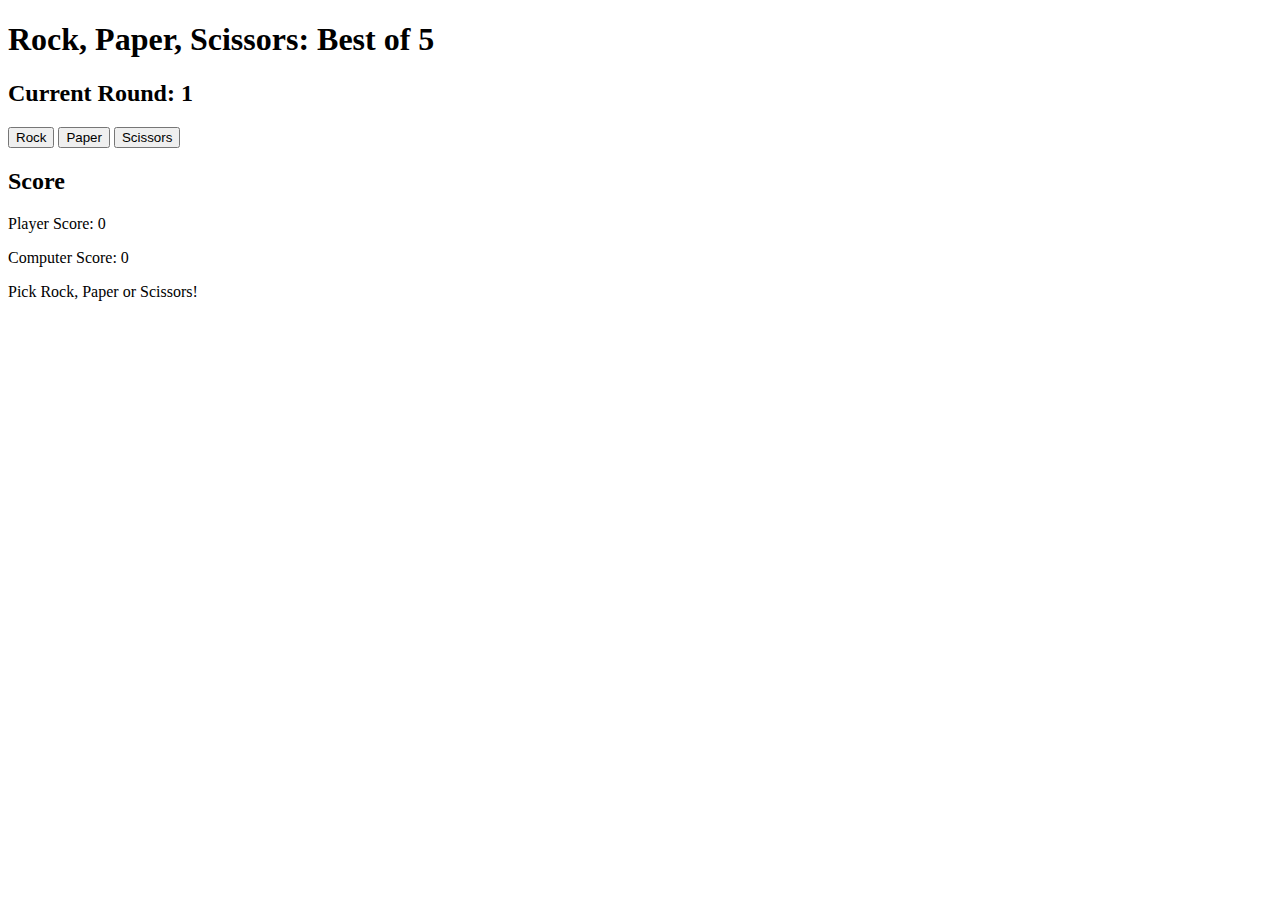
<file: index2.html>
<!DOCTYPE html>
<html lang="en" dir="ltr">
  <head>
    <meta charset="utf-8">
    <title></title>
    <link rel="stylesheet" href="style.css">
  </head>
  <body>
    <div id="content">
      <h1>Rock, Paper, Scissors: Best of 5</h1>
      <h2 id='round-count'>Current Round: 1</h2>

      <div id="choice-container">
        <button type="button" name="button" id='rock-btn'>Rock</button>
        <button type="button" name="button" id='paper-btn'>Paper</button>
        <button type="button" name="button" id='scissors-btn'>Scissors</button>
      </div>


      <h2>Score</h2>
      <p id='player-score'>Player Score: 0</p>
      <p id='computer-score'>Computer Score: 0</p>

      <p id='outcome'>Pick Rock, Paper or Scissors!</p>

      <div id="rematch-container">
        <p id='rematch'>Play again?</p>
        <div class="button-container">
          <button type="button" id='yes-btn'>Yes</button>
          <button type="button" id='no-btn'>No</button>
        </div>
      </div>
    </div>

    <script type="text/javascript" src="game.js"></script>
  </body>
</html>
</file>
<file: style.css>
#rematch-container {
  height: 40px;
  visibility: hidden;
}
</file>
